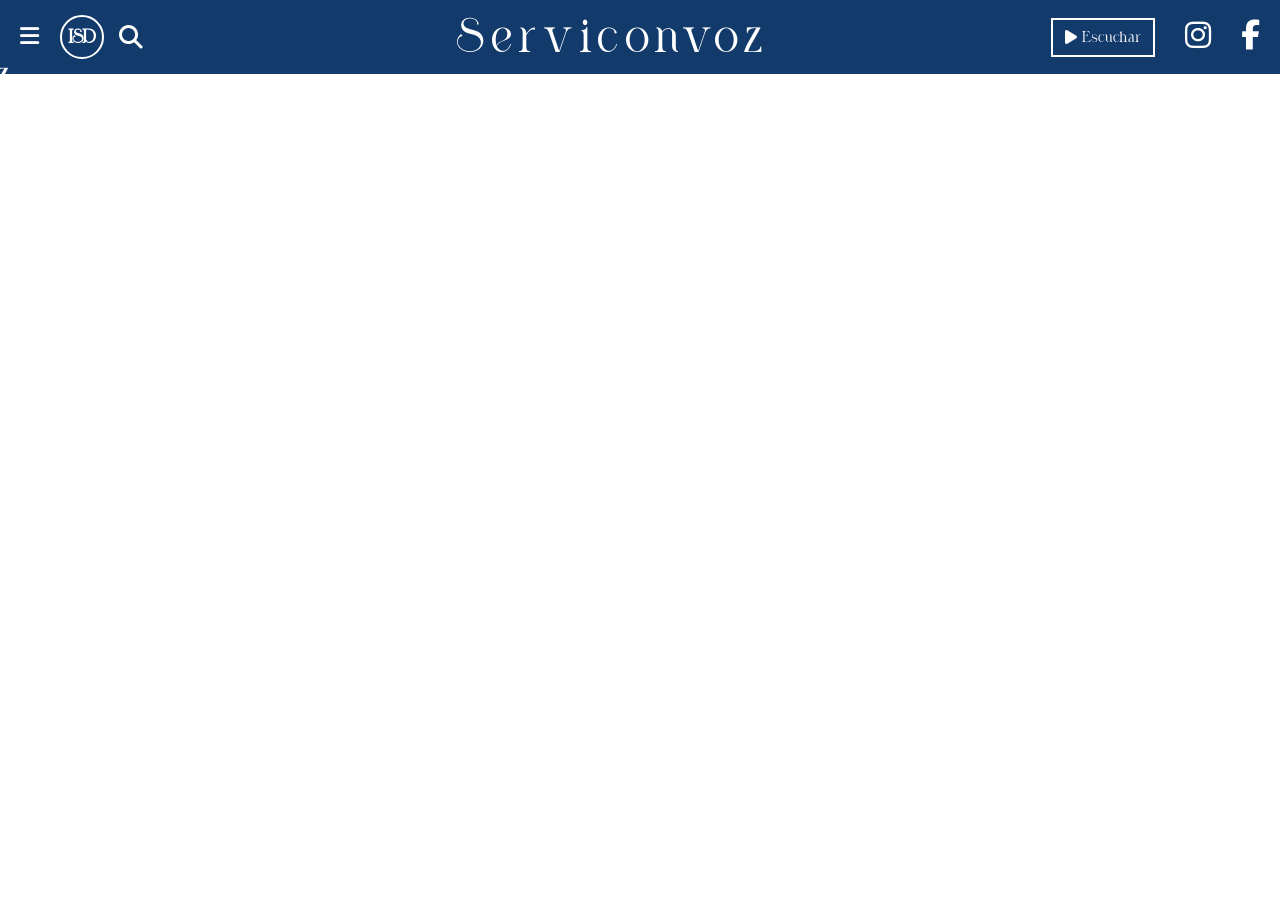
<file: index.html>
<!DOCTYPE html>
<html lang="es">
<head>
<meta charset="UTF-8">
<meta name="viewport" content="width=device-width, initial-scale=1.0">
<title>Serviconvoz</title>

<!-- Iconos -->
<link rel="stylesheet" href="https://cdnjs.cloudflare.com/ajax/libs/font-awesome/6.5.0/css/all.min.css">


<!-- Css -->
<style>
body {
  margin: 0;
  font-family: Nicholas;
}
@font-face{
  font-family: Nicholas;
  src: url('nicholas/Nicholas.ttf');
}
/* ENCABEZADO */
.header {
  background-color: #123a6b;
  color: white;
  display: flex;
  align-items: center;
  justify-content: space-between;
  padding: 10px 20px;
}

/*Menú Lateral*/

#btn-menu {
  display: none;
}

.container-menu {
  position: fixed;
  background-color: #123a6b;
  width: 15%;
  height: 100vh;
  top: 0; left: 0;
  transition: all 500ms ease;
  transform: translateX(-100%);
  z-index: 9999;
}
#btn-menu:checked ~ .container-menu{
  opacity: 1;
  visibility: visible;
  transform: translateX(0%);
}
#btn-menu:checked ~ .container-menu .cont-menu{
  transform: translateX(0%);
}
.cont-menu {
  width: 100%;
  max-width: 250px;
  background: #123a6b;
  height: max(0, 0);
  position: relative;
  color: white;
  transition: all 500ms ease;
}
.cont-menu nav{
  transform:translateY(50%);
  font-size: 25px;
}
.cont-menu nav a{
  display: block;
  text-decoration: none;
  color: white;
  padding: 20px;
  border-left: 5px solid transparent;
  transition: all 500ms ease;
}
.cont-menu nav a:hover{
  border-left: 5px solid white;
  background: #122B4A;
}
.cont-menu p{
  position: absolute;
  top: 10px;
  font-family: Nicholas;
  font-size: 43px;
  cursor: pointer;
}
.cont-menu label {
  position: absolute;
  left: 5px;
  top: 10px;
  font-size: 30px;
  cursor: pointer;
}
.linen1 img{
  width: 100%;
  height: auto;
  display: block;
  margin: 10px auto;
  filter: brightness(0) invert(1);
  transform: translateY(-220px);
}
.linen2 img {
  width: 100%;
  display: block;
  margin: 0 auto 10px auto;
  filter: brightness(0) invert(1);
  transform: translateY(-370px);
}
.linen3 img {
  width: 100%;
  display: block;
  margin: 0 auto 10px auto;
  filter: brightness(0) invert(1);
  transform: translateY(-515px);
}
.linen4 img {
  width: 100%;
  display: block;
  margin: 0 auto 10px auto;
  filter: brightness(0) invert(1);
  transform: translateY(-660px);
}
.linen1,
.linen2,
.linen3,
.linen4 {
  pointer-events: none;
}
/* LADO IZQUIERDO */

.btn-menu{
  position: absolute;
  left: 20px;
  font-size: 22px;
  cursor: pointer;
}
.left {
  display: flex;
  align-items: center;
  gap: 15px;
  margin-left: 40px;
}

.menu {
  font-size: 22px;
  cursor: pointer;
}

.logo {
  font-size: 20px;
  color: white;
  width: 40px;
  height: 40px;
  border: 2px solid white;
  border-radius: 50%;
  display: flex;
  align-items: center;
  justify-content: center;
  font-weight: bold;
  text-decoration: none;
}

/* BARRA DE BÚSQUEDA EN EL HEADER - NUEVO ESTILO */
.search-wrapper {
  position: relative;
  display: flex;
  align-items: center;
}

.search {
  font-size: 24px;
  cursor: pointer;
  color: white;
  transition: 0.2s;
}

.search:hover {
  opacity: 0.7;
}

.search-input-header {
  background: white;
  border: none;
  border-radius: 30px;
  padding: 8px 15px;
  font-size: 14px;
  width: 0;
  opacity: 0;
  transition: all 0.3s ease;
  outline: none;
  font-family: Nicholas;
}

.search-input-header.active {
  width: 200px;
  opacity: 1;
  margin-left: 10px;
  padding: 8px 15px;
}

/* CENTRO */
.title {
  text-decoration: none;
  color: white;
  letter-spacing: 7px;
  font-size: 50px;
  font-family: Nicholas;
}

/* LADO DERECHO */
.right {
  display: flex;
  align-items: center;
  gap: 30px;
}

.btn {
  border: 2px solid white;
  padding: 9px 12px;
  color: white;
  text-decoration: none;
  display: flex;
  align-items: center;
  gap: 5px;
}

.btn:hover {
  background-color: white;
  color: #123a6b;
}

.icon-link {
  color: white;
  font-size: 30px;
  text-decoration: none;
}

.icon-link:hover {
  opacity: 0.7;
}
/*Estilos de búsqueda*/

.search-wrapper {
  position: relative;
}

#resultados-flotantes {
  position: absolute;
  top: 100%;
  left: 0;
  right: 0;
  background: white;
  border-radius: 16px;
  box-shadow: 0 10px 30px rgba(0,0,0,0.2);
  max-height: 400px;
  overflow-y: auto;
  z-index: 10000;
  display: none;
  margin-top: 10px;
  border: 3px solid #ddd;
}

#resultados-flotantes a {
  text-decoration: none;
  color: inherit;
}

#resultados-flotantes div:hover {
  background-color: #f5f5f5;
}
</style>
</head>

<body>

<header class="header">

  <!-- IZQUIERDA -->

    <div class="btn-menu">
    <label for="btn-menu" class="fas fa-bars menu"></label>
  </div>

  <div class="left">

   <a href="index.html" class="logo">ISD</a>

    <!-- BARRA DE BÚSQUEDA EN EL HEADER -->
    <div class="search-wrapper">
      <i class="fas fa-search search" id="searchIcon"></i>
      <input type="text" id="searchInput" class="search-input-header" placeholder="Buscar...">
    </div>

  </div>
  <!-- CENTRO -->
<a href="index.html" class="title">Serviconvoz</a>

  <!-- DERECHA -->
  <div class="right">
    <a href="play.html" class="btn">
      <i class="fas fa-play"></i> Escuchar
    </a>

    <a href="https://www.instagram.com/serviliano.diaz/" target="_blank" class="icon-link">
      <i class="fab fa-instagram"></i>
    </a>

    <a href="https://www.facebook.com/profile.php?id=100007401407651" target="_blank" class="icon-link">
      <i class="fab fa-facebook-f"></i>
    </a>

  </div>

</header>
<input type="checkbox" id="btn-menu">
<div class="container-menu">
  <div class="cont-menu">
    <nav>
      <a href="programas.html">Programas</a>
      <a href="artículos.html">Articulos</a>
      <a href="noticias.html">Noticias Locales</a>
    </nav>
    <p>Serviconvoz</p>
    <label for="btn-menu" class="fas fa-bars menu"></label>
    <div class="linen1">
      <img src="Lines/line1.png">
    </div>
    <div class="linen2">
      <img src="Lines/line2.png">
    </div>
    <div class="linen3">
      <img src="Lines/line2.png">
    </div>
    <div class="linen4">
      <img src="Lines/line2.png">
    </div>
  </div>
</div>

<script>
  const searchIcon = document.getElementById('searchIcon');
  const searchInput = document.getElementById('searchInput');
  
  let todosLosArticulos = [];
  let resultadosDiv = null;
  
  // Crear la ventana flotante de resultados
  function crearVentanaResultados() {
    if (document.getElementById('resultados-flotantes')) return;
    
    const div = document.createElement('div');
    div.id = 'resultados-flotantes';
    div.style.cssText = `
      position: absolute;
      top: 100%;
      left: 0;
      right: 0;
      background: white;
      border-radius: 10px;
      box-shadow: 0 10px 30px rgba(0,0,0,0.2);
      max-height: 400px;
      overflow-y: auto;
      z-index: 10000;
      display: none;
      margin-top: 10px;
      border: 1px solid #ddd;
    `;
    
    const wrapper = document.querySelector('.search-wrapper');
    if (wrapper) {
      wrapper.style.position = 'relative';
      wrapper.appendChild(div);
    } else {
      document.body.appendChild(div);
    }
    
    return div;
  }
  
  // Cargar artículos desde JSON
  async function cargarArticulos() {
    try {
      const respuesta = await fetch('contenido.json');
      const datos = await respuesta.json();
      todosLosArticulos = datos.articulos || [];
      console.log('📦 Artículos cargados:', todosLosArticulos.length);
    } catch (error) {
      console.error('Error:', error);
      todosLosArticulos = [
        { id: 1, titulo: "Discriminación a las Mujeres Trans en Argentina durante este Siglo", imagen: "Nuestros-articulos/mujertrans.jpg", pdf: "Nuestros-articulos/archivo.docx" },
        { id: 2, titulo: "Próximamente - Nuevo Artículo", imagen: "", pdf: "#" },
        { id: 3, titulo: "Próximamente - Nueva Columna", imagen: "", pdf: "#" }
      ];
    }
  }
  
  // Mostrar resultados en la ventana flotante
  function mostrarResultados(busqueda) {
    resultadosDiv = resultadosDiv || crearVentanaResultados();
    
    const termino = busqueda.toLowerCase().trim();
    
    if (termino === '') {
      resultadosDiv.style.display = 'none';
      return;
    }
    
    const filtrados = todosLosArticulos.filter(item => {
      return item.titulo.toLowerCase().includes(termino);
    });
    
    if (filtrados.length === 0) {
      resultadosDiv.innerHTML = `
        <div style="padding: 20px; text-align: center; color: #999;">
          Aun no hemos escrito este articulo ＞﹏＜ "${busqueda}"
        </div>
      `;
      resultadosDiv.style.display = 'block';
      return;
    }
    
    let html = '';
    filtrados.forEach(item => {
      const tieneImagen = item.imagen && item.imagen !== '';
      const estaDisponible = item.pdf && item.pdf !== '#';
      
      html += `
        <div style="display: flex; align-items: center; padding: 12px 15px; border-bottom: 1px solid #eee; transition: background 0.2s; cursor: pointer; hover:background: #f5f5f5;">
          ${estaDisponible ? `<a href="${item.pdf}" download style="text-decoration: none; display: flex; align-items: center; width: 100%; color: inherit;">` : '<div style="display: flex; align-items: center; width: 100%;">'}
            ${tieneImagen ? 
              `<img src="${item.imagen}" alt="${item.titulo}" style="width: 70px; height: 70px; object-fit: cover; border-radius: 8px; margin-right: 15px;">` : 
              `<div style="width: 70px; height: 70px; background-color: #123a6b; border-radius: 8px; display: flex; align-items: center; justify-content: center; margin-right: 15px;">
                 <i class="fas fa-file-alt" style="color: white; font-size: 20px;"></i>
               </div>`
            }
            <div style="flex: 1;">
              <h4 style="margin: 0 0 5px 0; font-size: 16px; color: #123a6b;">${item.titulo}</h4>
              <span style="font-size: 15px; color: #666;">${estaDisponible ? 'Por: Lucia Tulian Amuchastegui' : 'Proximamente'}</span>
            </div>
            ${estaDisponible ? '<i class="fas fa-download" style="color: #123a6b;"></i>' : ''}
          ${estaDisponible ? `</a>` : `</div>`}
        </div>
      `;
    });
    
    resultadosDiv.innerHTML = html;
    resultadosDiv.style.display = 'block';
    
    // Agregar hover a los elementos
    resultadosDiv.querySelectorAll('div').forEach(el => {
      el.addEventListener('mouseenter', () => el.style.backgroundColor = '#f5f5f5');
      el.addEventListener('mouseleave', () => el.style.backgroundColor = '');
    });
  }
  
  // Ocultar resultados
  function ocultarResultados() {
    if (resultadosDiv) {
      resultadosDiv.style.display = 'none';
    }
  }
  
  // Eventos de la barra de búsqueda
  if (searchIcon && searchInput) {
    searchIcon.addEventListener('click', function(e) {
      e.stopPropagation();
      searchInput.classList.toggle('active');
      if (searchInput.classList.contains('active')) {
        searchInput.focus();
      } else {
        searchInput.value = '';
        ocultarResultados();
      }
    });
    
    // Búsqueda en vivo mientras escribe
    searchInput.addEventListener('input', function(e) {
      mostrarResultados(e.target.value);
    });
    
    searchInput.addEventListener('keypress', function(e) {
      if (e.key === 'Enter') {
        mostrarResultados(searchInput.value);
      }
    });
    
    // Cerrar al hacer clic fuera
    document.addEventListener('click', function(e) {
      if (resultadosDiv && !searchInput.contains(e.target) && searchIcon !== e.target && !resultadosDiv.contains(e.target)) {
        searchInput.classList.remove('active');
        searchInput.value = '';
        ocultarResultados();
      }
    });
  }
  
  // Cargar artículos al iniciar
  cargarArticulos();
</script>



</body>
</html>
</file>
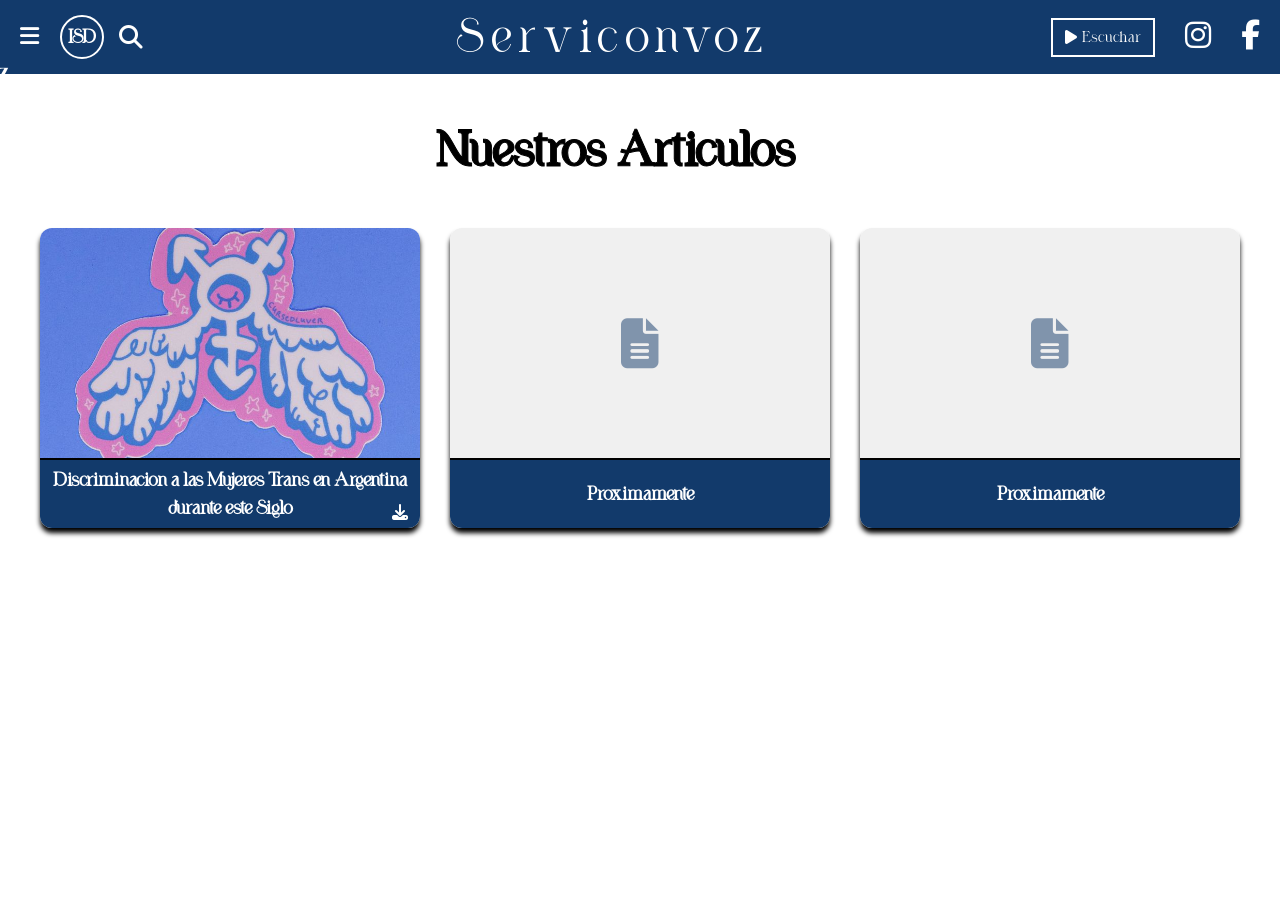
<file: artículos.html>
<!DOCTYPE html>
<html lang="es">
<head>
<meta charset="UTF-8">
<meta name="viewport" content="width=device-width, initial-scale=1.0">
<title>Serviconvoz</title>

<!-- Iconos -->
<link rel="stylesheet" href="https://cdnjs.cloudflare.com/ajax/libs/font-awesome/6.5.0/css/all.min.css">


<!-- Css -->
<style>
body {
  margin: 0;
  font-family: Nicholas;
}
@font-face{
  font-family: Nicholas;
  src: url('nicholas/Nicholas.ttf');
}
/* ENCABEZADO */
.header {
  background-color: #123a6b;
  color: white;
  display: flex;
  align-items: center;
  justify-content: space-between;
  padding: 10px 20px;
}
.np{
  font-size: 50px;
  text-align: center;
  transform: translateX(-25px);
      color: black;
    -webkit-text-stroke: 1px black
}
/*Menú Lateral*/

#btn-menu {
  display: none;
}

.container-menu {
  position: fixed;
  background-color: #123a6b;
  width: 15%;
  height: 100vh;
  top: 0; left: 0;
  transition: all 500ms ease;
  transform: translateX(-100%);
  z-index: 9999;
}
#btn-menu:checked ~ .container-menu{
  opacity: 1;
  visibility: visible;
  transform: translateX(0%);
}
#btn-menu:checked ~ .container-menu .cont-menu{
  transform: translateX(0%);
}
.cont-menu {
  width: 100%;
  max-width: 250px;
  background: #123a6b;
  height: max(0, 0);
  position: relative;
  color: white;
  transition: all 500ms ease;
}
.cont-menu nav{
  transform:translateY(50%);
  font-size: 25px;
}
.cont-menu nav a{
  display: block;
  text-decoration: none;
  color: white;
  padding: 20px;
  border-left: 5px solid transparent;
  transition: all 500ms ease;
}
.cont-menu nav a:hover{
  border-left: 5px solid white;
  background: #122B4A;
}
.cont-menu p{
  position: absolute;
  top: 10px;
  font-family: Nicholas;
  font-size: 43px;
  cursor: pointer;
}
.cont-menu label {
  position: absolute;
  left: 5px;
  top: 10px;
  font-size: 30px;
  cursor: pointer;
}
.linen1 img{
  width: 100%;
  height: auto;
  display: block;
  margin: 10px auto;
  filter: brightness(0) invert(1);
  transform: translateY(-220px);
}
.linen2 img {
  width: 100%;
  display: block;
  margin: 0 auto 10px auto;
  filter: brightness(0) invert(1);
  transform: translateY(-370px);
}
.linen3 img {
  width: 100%;
  display: block;
  margin: 0 auto 10px auto;
  filter: brightness(0) invert(1);
  transform: translateY(-515px);
}
.linen4 img {
  width: 100%;
  display: block;
  margin: 0 auto 10px auto;
  filter: brightness(0) invert(1);
  transform: translateY(-660px);
}
.linen1,
.linen2,
.linen3,
.linen4 {
  pointer-events: none;
}
/* LADO IZQUIERDO */

.btn-menu{
  position: absolute;
  left: 20px;
  font-size: 22px;
  cursor: pointer;
}
.left {
  display: flex;
  align-items: center;
  gap: 15px;
  margin-left: 40px;
}

.menu {
  font-size: 22px;
  cursor: pointer;
}

.logo {
  font-size: 20px;
  color: white;
  width: 40px;
  height: 40px;
  border: 2px solid white;
  border-radius: 50%;
  display: flex;
  align-items: center;
  justify-content: center;
  font-weight: bold;
  text-decoration: none;
}

/* BARRA DE BÚSQUEDA EN EL HEADER */
.search-wrapper {
  position: relative;
  display: flex;
  align-items: center;
}

.search {
  font-size: 24px;
  cursor: pointer;
  color: white;
  transition: 0.2s;
}

.search:hover {
  opacity: 0.7;
}

.search-input-header {
  background: white;
  border: none;
  border-radius: 30px;
  padding: 8px 15px;
  font-size: 14px;
  width: 0;
  opacity: 0;
  transition: all 0.3s ease;
  outline: none;
  font-family: Nicholas;
}

.search-input-header.active {
  width: 200px;
  opacity: 1;
  margin-left: 10px;
  padding: 8px 15px;
}

/* CENTRO */
.title {
  text-decoration: none;
  color: white;
  letter-spacing: 7px;
  font-size: 50px;
  font-family: Nicholas;
}

/* LADO DERECHO */
.right {
  display: flex;
  align-items: center;
  gap: 30px;
}

.btn {
  border: 2px solid white;
  padding: 9px 12px;
  color: white;
  text-decoration: none;
  display: flex;
  align-items: center;
  gap: 5px;
}

.btn:hover {
  background-color: white;
  color: #123a6b;
}

.icon-link {
  color: white;
  font-size: 30px;
  text-decoration: none;
}

.icon-link:hover {
  opacity: 0.7;
}
/* Contenedor */
.contenedor-cuadros {
  display: flex;
  justify-content: center;
  gap: 30px;
  flex-wrap: wrap;
  margin-top: 30px;
  padding: 0 20px;
  position: relative;
  z-index: 1;
}

.container1, .container2, .container3 {
  position: relative;
  width: 435px;
  height: 300px;
  background-color: white;
  border-radius: 12px;
  box-shadow: 0 5px 5px rgba(0, 0, 0, 20);
  flex-shrink: 0;
  overflow: hidden;
  transition: transform 0.3s ease, box-shadow 0.3s ease;
}

.container1:hover, .container2:hover, .container3:hover {
  transform: translateY(-10px);
  box-shadow: 0 10px 20px rgba(0,0,0,0.15);
}

/* Imagen */
.mujertrans {
  width: 100%;
  height: calc(100% - 70px);
  object-fit: cover;
  display: block;
}

/* Marquito (título) */
.marquito {
  position: absolute;
  bottom: 0;
  left: 0;
  right: 0;
  width: 100%;
  height: 70px;
  background-color: #123a6b;
  border-top: 2px solid black;
  display: flex;
  align-items: center;
  justify-content: center;
  padding: 10px;
  box-sizing: border-box;
  text-align: center;
}

.marquito {
  margin: 0;
  font-size: 10px;
  font-weight: bold;
  color: white;
  line-height: 1.4;
}

/* Icono de descarga */
.download-icon {
  position: absolute;
  bottom: 8px;
  right: 12px;
  color: white;
  font-size: 16px;
  text-decoration: none;
  transition: 0.2s;
}

.download-icon:hover {
  opacity: 0.7;
}

/* Responsive */
@media (max-width: 1400px) {
  .container1, .container2, .container3 {
    width: 380px;
    height: 280px;
  }
}

@media (max-width: 1200px) {
  .container1, .container2, .container3 {
    width: 320px;
    height: 260px;
  }
  .marquito h1, .marquito h3 { font-size: 12px; }
}

@media (max-width: 768px) {
  .contenedor-cuadros {
    gap: 20px;
  }
  .container1, .container2, .container3 {
    width: 100%;
    max-width: 350px;
    height: 280px;
  }
}
</style>
</head>

<body>

<header class="header">

  <!-- IZQUIERDA -->

    <div class="btn-menu">
    <label for="btn-menu" class="fas fa-bars menu"></label>
  </div>

  <div class="left">

   <a href="index.html" class="logo">ISD</a>

    <!-- BARRA DE BÚSQUEDA EN EL HEADER -->
    <div class="search-wrapper">
      <i class="fas fa-search search" id="searchIcon"></i>
      <input type="text" id="searchInput" class="search-input-header" placeholder="Buscar...">
    </div>

  </div>
  <!-- CENTRO -->
<a href="index.html" class="title">Serviconvoz</a>

  <!-- DERECHA -->
  <div class="right">
    <a href="play.html" class="btn">
      <i class="fas fa-play"></i> Escuchar
    </a>

    <a href="https://www.instagram.com/serviliano.diaz/" target="_blank" class="icon-link">
      <i class="fab fa-instagram"></i>
    </a>

    <a href="https://www.facebook.com/profile.php?id=100007401407651" target="_blank" class="icon-link">
      <i class="fab fa-facebook-f"></i>
    </a>

  </div>

</header>
<input type="checkbox" id="btn-menu">
<div class="container-menu">
  <div class="cont-menu">
    <nav>
      <a href="programas.html">Programas</a>
      <a href="artículos.html">Articulos</a>
      <a href="noticias.html">Noticias Locales</a>
    </nav>
    <p>Serviconvoz</p>
    <label for="btn-menu" class="fas fa-bars menu"></label>
    <div class="linen1">
      <img src="Lines/line1.png">
    </div>
    <div class="linen2">
      <img src="Lines/line2.png">
    </div>
    <div class="linen3">
      <img src="Lines/line2.png">
    </div>
    <div class="linen4">
      <img src="Lines/line2.png">
    </div>
  </div>
</div>

<h3 class="np">
  Nuestros Articulos
</h3>

<div class="contenedor-cuadros" id="contenedor-dinamico">

<script>
  const searchIcon = document.getElementById('searchIcon');
  const searchInput = document.getElementById('searchInput');
  const contenedor = document.getElementById('contenedor-dinamico');
  
  let contenidoOriginal = [];
  
  async function cargarJSON() {
    if (!contenedor) return;
    
    contenedor.innerHTML = '<div style="text-align: center; padding: 40px;">📂 Cargando artículos...</div>';
    
    try {
      const respuesta = await fetch('contenido.json');
      
      if (!respuesta.ok) {
        throw new Error(`No se pudo cargar el archivo. Status: ${respuesta.status}`);
      }
      
      const datos = await respuesta.json();
      contenidoOriginal = datos.articulos;
      
      renderizar(contenidoOriginal);
      
    } catch (error) {
      console.error('Error:', error);
      contenedor.innerHTML = `<div style="text-align: center; padding: 40px; color: red;">
        ❌ Error: ${error.message}<br><br>
        Verificá que el archivo <strong>contenido.json</strong> existe en la misma carpeta.
      </div>`;
    }
  }
  
  function renderizar(items) {
    if (!contenedor) return;
    
    // FORZAR FLEX
    contenedor.style.display = 'flex';
    contenedor.style.justifyContent = 'center';
    contenedor.style.gap = '30px';
    contenedor.style.flexWrap = 'wrap';
    contenedor.style.marginTop = '30px';
    contenedor.style.padding = '0 20px';
    
    if (!items || items.length === 0) {
      contenedor.innerHTML = '<div style="text-align: center; width: 100%; color: #123a6b; padding: 40px; font-size: 18px;">Aun no hemos escrito este articulo＞﹏＜</div>';
      return;
    }
    
    let html = '';
    
    items.forEach(item => {
      const tieneImagen = item.imagen && item.imagen !== '';
      const estaDisponible = item.pdf && item.pdf !== '#';
      
      html += `
        <div class="container${item.id}" style="position: relative; width: 380px; height: 300px; background-color: white; border-radius: 12px; box-shadow: 0 5px 5px rgba(0,0,0,2); flex-shrink: 0; overflow: hidden; transition: transform 0.3s ease, box-shadow 0.3s ease;">
          ${estaDisponible ? `<a href="${item.pdf}" download style="text-decoration: none; display: block; height: 100%;">` : '<div style="cursor: default; height: 100%;">'}
            ${tieneImagen ? 
              `<img class="mujertrans" src="${item.imagen}" alt="${item.titulo}" style="width: 100%; height: calc(100% - 70px); object-fit: cover; display: block;">` : 
              `<div style="height: calc(100% - 70px); background-color: #f0f0f0; display: flex; align-items: center; justify-content: center;">
                 <i class="fas fa-file-alt" style="font-size: 50px; color: #123a6b; opacity: 0.5;"></i>
               </div>`
            }
            <div class="marquito" style="position: absolute; bottom: 0; left: 0; right: 0; width: 100%; height: 70px; background-color: #123a6b; border-top: 2px solid black; display: flex; align-items: center; justify-content: center; padding: 10px; box-sizing: border-box; text-align: center;">
              <h1 style="margin: 0; font-size: 20px; font-weight: bold; color: white; line-height: 1.4;">${item.titulo}</h1>
              ${estaDisponible ? '<i class="fas fa-download" style="position: absolute; bottom: 8px; right: 12px; color: white; font-size: 16px;"></i>' : ''}
            </div>
          ${estaDisponible ? `</a>` : `</div>`}
        </div>
      `;
    });
    
    contenedor.innerHTML = html;
  }
  
  function filtrar(busqueda) {
    const termino = busqueda.toLowerCase().trim();
    
    if (termino === '') {
      renderizar(contenidoOriginal);
      return;
    }
    
    const filtrados = contenidoOriginal.filter(item => {
      return item.titulo.toLowerCase().includes(termino);
    });
    
    renderizar(filtrados);
  }
  
  if (searchIcon && searchInput) {
    searchIcon.addEventListener('click', function(e) {
      e.stopPropagation();
      searchInput.classList.toggle('active');
      if (searchInput.classList.contains('active')) {
        searchInput.focus();
      } else {
        searchInput.value = '';
        filtrar('');
      }
    });
    
    searchInput.addEventListener('input', function(e) {
      filtrar(e.target.value);
    });
    
    document.addEventListener('click', function(e) {
      if (!searchInput.contains(e.target) && e.target !== searchIcon) {
        searchInput.classList.remove('active');
        searchInput.value = '';
        filtrar('');
      }
    });
  }
  
  cargarJSON();
</script>

</body>
</html>

</body>
</html>
</file>
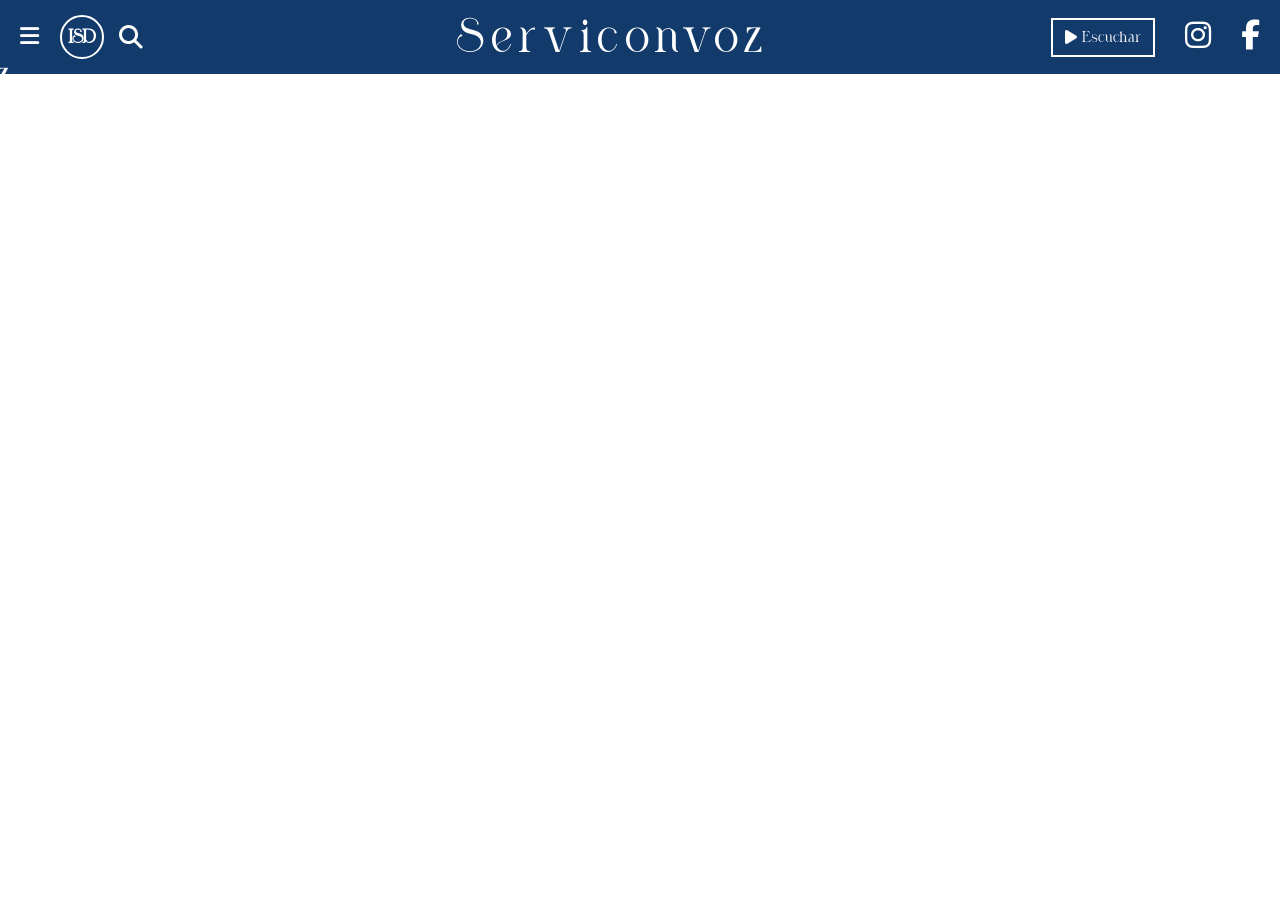
<file: noticias.html>
<!DOCTYPE html>
<html lang="es">
<head>
<meta charset="UTF-8">
<meta name="viewport" content="width=device-width, initial-scale=1.0">
<title>Serviconvoz</title>

<!-- Iconos -->
<link rel="stylesheet" href="https://cdnjs.cloudflare.com/ajax/libs/font-awesome/6.5.0/css/all.min.css">


<!-- Css -->
<style>
body {
  margin: 0;
  font-family: Nicholas;
}
@font-face{
  font-family: Nicholas;
  src: url('nicholas/Nicholas.ttf');
}
/* ENCABEZADO */
.header {
  background-color: #123a6b;
  color: white;
  display: flex;
  align-items: center;
  justify-content: space-between;
  padding: 10px 20px;
}

/*Menú Lateral*/

#btn-menu {
  display: none;
}

.container-menu {
  position: fixed;
  background-color: #123a6b;
  width: 15%;
  height: 100vh;
  top: 0; left: 0;
  transition: all 500ms ease;
  transform: translateX(-100%);
  z-index: 9999;
}
#btn-menu:checked ~ .container-menu{
  opacity: 1;
  visibility: visible;
  transform: translateX(0%);
}
#btn-menu:checked ~ .container-menu .cont-menu{
  transform: translateX(0%);
}
.cont-menu {
  width: 100%;
  max-width: 250px;
  background: #123a6b;
  height: max(0, 0);
  position: relative;
  color: white;
  transition: all 500ms ease;
}
.cont-menu nav{
  transform:translateY(50%);
  font-size: 25px;
}
.cont-menu nav a{
  display: block;
  text-decoration: none;
  color: white;
  padding: 20px;
  border-left: 5px solid transparent;
  transition: all 500ms ease;
}
.cont-menu nav a:hover{
  border-left: 5px solid white;
  background: #122B4A;
}
.cont-menu p{
  position: absolute;
  top: 10px;
  font-family: Nicholas;
  font-size: 43px;
  cursor: pointer;
}
.cont-menu label {
  position: absolute;
  left: 5px;
  top: 10px;
  font-size: 30px;
  cursor: pointer;
}
.linen1 img{
  width: 100%;
  height: auto;
  display: block;
  margin: 10px auto;
  filter: brightness(0) invert(1);
  transform: translateY(-220px);
}
.linen2 img {
  width: 100%;
  display: block;
  margin: 0 auto 10px auto;
  filter: brightness(0) invert(1);
  transform: translateY(-370px);
}
.linen3 img {
  width: 100%;
  display: block;
  margin: 0 auto 10px auto;
  filter: brightness(0) invert(1);
  transform: translateY(-515px);
}
.linen4 img {
  width: 100%;
  display: block;
  margin: 0 auto 10px auto;
  filter: brightness(0) invert(1);
  transform: translateY(-660px);
}
.linen1,
.linen2,
.linen3,
.linen4 {
  pointer-events: none;
}
/* LADO IZQUIERDO */

.btn-menu{
  position: absolute;
  left: 20px;
  font-size: 22px;
  cursor: pointer;
}
.left {
  display: flex;
  align-items: center;
  gap: 15px;
  margin-left: 40px;
}

.menu {
  font-size: 22px;
  cursor: pointer;
}

.logo {
  font-size: 20px;
  color: white;
  width: 40px;
  height: 40px;
  border: 2px solid white;
  border-radius: 50%;
  display: flex;
  align-items: center;
  justify-content: center;
  font-weight: bold;
  text-decoration: none;
}

/* BARRA DE BÚSQUEDA EN EL HEADER - NUEVO ESTILO */
.search-wrapper {
  position: relative;
  display: flex;
  align-items: center;
}

.search {
  font-size: 24px;
  cursor: pointer;
  color: white;
  transition: 0.2s;
}

.search:hover {
  opacity: 0.7;
}

.search-input-header {
  background: white;
  border: none;
  border-radius: 30px;
  padding: 8px 15px;
  font-size: 14px;
  width: 0;
  opacity: 0;
  transition: all 0.3s ease;
  outline: none;
  font-family: Nicholas;
}

.search-input-header.active {
  width: 200px;
  opacity: 1;
  margin-left: 10px;
  padding: 8px 15px;
}

/* CENTRO */
.title {
  text-decoration: none;
  color: white;
  letter-spacing: 7px;
  font-size: 50px;
  font-family: Nicholas;
}

/* LADO DERECHO */
.right {
  display: flex;
  align-items: center;
  gap: 30px;
}

.btn {
  border: 2px solid white;
  padding: 9px 12px;
  color: white;
  text-decoration: none;
  display: flex;
  align-items: center;
  gap: 5px;
}

.btn:hover {
  background-color: white;
  color: #123a6b;
}

.icon-link {
  color: white;
  font-size: 30px;
  text-decoration: none;
}

.icon-link:hover {
  opacity: 0.7;
}
/*Estilos de búsqueda*/

.search-wrapper {
  position: relative;
}

#resultados-flotantes {
  position: absolute;
  top: 100%;
  left: 0;
  right: 0;
  background: white;
  border-radius: 16px;
  box-shadow: 0 10px 30px rgba(0,0,0,0.2);
  max-height: 400px;
  overflow-y: auto;
  z-index: 10000;
  display: none;
  margin-top: 10px;
  border: 3px solid #ddd;
}

#resultados-flotantes a {
  text-decoration: none;
  color: inherit;
}

#resultados-flotantes div:hover {
  background-color: #f5f5f5;
}
</style>
</head>

<body>

<header class="header">

  <!-- IZQUIERDA -->

    <div class="btn-menu">
    <label for="btn-menu" class="fas fa-bars menu"></label>
  </div>

  <div class="left">

   <a href="index.html" class="logo">ISD</a>

    <!-- BARRA DE BÚSQUEDA EN EL HEADER -->
    <div class="search-wrapper">
      <i class="fas fa-search search" id="searchIcon"></i>
      <input type="text" id="searchInput" class="search-input-header" placeholder="Buscar...">
    </div>

  </div>
  <!-- CENTRO -->
<a href="index.html" class="title">Serviconvoz</a>

  <!-- DERECHA -->
  <div class="right">
    <a href="play.html" class="btn">
      <i class="fas fa-play"></i> Escuchar
    </a>

    <a href="https://www.instagram.com/serviliano.diaz/" target="_blank" class="icon-link">
      <i class="fab fa-instagram"></i>
    </a>

    <a href="https://www.facebook.com/profile.php?id=100007401407651" target="_blank" class="icon-link">
      <i class="fab fa-facebook-f"></i>
    </a>

  </div>

</header>
<input type="checkbox" id="btn-menu">
<div class="container-menu">
  <div class="cont-menu">
    <nav>
      <a href="programas.html">Programas</a>
      <a href="artículos.html">Articulos</a>
      <a href="noticias.html">Noticias Locales</a>
    </nav>
    <p>Serviconvoz</p>
    <label for="btn-menu" class="fas fa-bars menu"></label>
    <div class="linen1">
      <img src="Lines/line1.png">
    </div>
    <div class="linen2">
      <img src="Lines/line2.png">
    </div>
    <div class="linen3">
      <img src="Lines/line2.png">
    </div>
    <div class="linen4">
      <img src="Lines/line2.png">
    </div>
  </div>
</div>

<script>
  const searchIcon = document.getElementById('searchIcon');
  const searchInput = document.getElementById('searchInput');
  
  let todosLosArticulos = [];
  let resultadosDiv = null;
  
  // Crear la ventana flotante de resultados
  function crearVentanaResultados() {
    if (document.getElementById('resultados-flotantes')) return;
    
    const div = document.createElement('div');
    div.id = 'resultados-flotantes';
    div.style.cssText = `
      position: absolute;
      top: 100%;
      left: 0;
      right: 0;
      background: white;
      border-radius: 10px;
      box-shadow: 0 10px 30px rgba(0,0,0,0.2);
      max-height: 400px;
      overflow-y: auto;
      z-index: 10000;
      display: none;
      margin-top: 10px;
      border: 1px solid #ddd;
    `;
    
    const wrapper = document.querySelector('.search-wrapper');
    if (wrapper) {
      wrapper.style.position = 'relative';
      wrapper.appendChild(div);
    } else {
      document.body.appendChild(div);
    }
    
    return div;
  }
  
  // Cargar artículos desde JSON
  async function cargarArticulos() {
    try {
      const respuesta = await fetch('contenido.json');
      const datos = await respuesta.json();
      todosLosArticulos = datos.articulos || [];
      console.log('📦 Artículos cargados:', todosLosArticulos.length);
    } catch (error) {
      console.error('Error:', error);
      todosLosArticulos = [
        { id: 1, titulo: "Discriminación a las Mujeres Trans en Argentina durante este Siglo", imagen: "Nuestros-articulos/mujertrans.jpg", pdf: "Nuestros-articulos/archivo.docx" },
        { id: 2, titulo: "Próximamente - Nuevo Artículo", imagen: "", pdf: "#" },
        { id: 3, titulo: "Próximamente - Nueva Columna", imagen: "", pdf: "#" }
      ];
    }
  }
  
  // Mostrar resultados en la ventana flotante
  function mostrarResultados(busqueda) {
    resultadosDiv = resultadosDiv || crearVentanaResultados();
    
    const termino = busqueda.toLowerCase().trim();
    
    if (termino === '') {
      resultadosDiv.style.display = 'none';
      return;
    }
    
    const filtrados = todosLosArticulos.filter(item => {
      return item.titulo.toLowerCase().includes(termino);
    });
    
    if (filtrados.length === 0) {
      resultadosDiv.innerHTML = `
        <div style="padding: 20px; text-align: center; color: #999;">
          Aun no hemos escrito este articulo ＞﹏＜ "${busqueda}"
        </div>
      `;
      resultadosDiv.style.display = 'block';
      return;
    }
    
    let html = '';
    filtrados.forEach(item => {
      const tieneImagen = item.imagen && item.imagen !== '';
      const estaDisponible = item.pdf && item.pdf !== '#';
      
      html += `
        <div style="display: flex; align-items: center; padding: 12px 15px; border-bottom: 1px solid #eee; transition: background 0.2s; cursor: pointer; hover:background: #f5f5f5;">
          ${estaDisponible ? `<a href="${item.pdf}" download style="text-decoration: none; display: flex; align-items: center; width: 100%; color: inherit;">` : '<div style="display: flex; align-items: center; width: 100%;">'}
            ${tieneImagen ? 
              `<img src="${item.imagen}" alt="${item.titulo}" style="width: 70px; height: 70px; object-fit: cover; border-radius: 8px; margin-right: 15px;">` : 
              `<div style="width: 70px; height: 70px; background-color: #123a6b; border-radius: 8px; display: flex; align-items: center; justify-content: center; margin-right: 15px;">
                 <i class="fas fa-file-alt" style="color: white; font-size: 20px;"></i>
               </div>`
            }
            <div style="flex: 1;">
              <h4 style="margin: 0 0 5px 0; font-size: 16px; color: #123a6b;">${item.titulo}</h4>
              <span style="font-size: 15px; color: #666;">${estaDisponible ? 'Por: Lucia Tulian Amuchastegui' : 'Proximamente'}</span>
            </div>
            ${estaDisponible ? '<i class="fas fa-download" style="color: #123a6b;"></i>' : ''}
          ${estaDisponible ? `</a>` : `</div>`}
        </div>
      `;
    });
    
    resultadosDiv.innerHTML = html;
    resultadosDiv.style.display = 'block';
    
    // Agregar hover a los elementos
    resultadosDiv.querySelectorAll('div').forEach(el => {
      el.addEventListener('mouseenter', () => el.style.backgroundColor = '#f5f5f5');
      el.addEventListener('mouseleave', () => el.style.backgroundColor = '');
    });
  }
  
  // Ocultar resultados
  function ocultarResultados() {
    if (resultadosDiv) {
      resultadosDiv.style.display = 'none';
    }
  }
  
  // Eventos de la barra de búsqueda
  if (searchIcon && searchInput) {
    searchIcon.addEventListener('click', function(e) {
      e.stopPropagation();
      searchInput.classList.toggle('active');
      if (searchInput.classList.contains('active')) {
        searchInput.focus();
      } else {
        searchInput.value = '';
        ocultarResultados();
      }
    });
    
    // Búsqueda en vivo mientras escribe
    searchInput.addEventListener('input', function(e) {
      mostrarResultados(e.target.value);
    });
    
    searchInput.addEventListener('keypress', function(e) {
      if (e.key === 'Enter') {
        mostrarResultados(searchInput.value);
      }
    });
    
    // Cerrar al hacer clic fuera
    document.addEventListener('click', function(e) {
      if (resultadosDiv && !searchInput.contains(e.target) && searchIcon !== e.target && !resultadosDiv.contains(e.target)) {
        searchInput.classList.remove('active');
        searchInput.value = '';
        ocultarResultados();
      }
    });
  }
  
  // Cargar artículos al iniciar
  cargarArticulos();
</script>



</body>
</html>
</file>
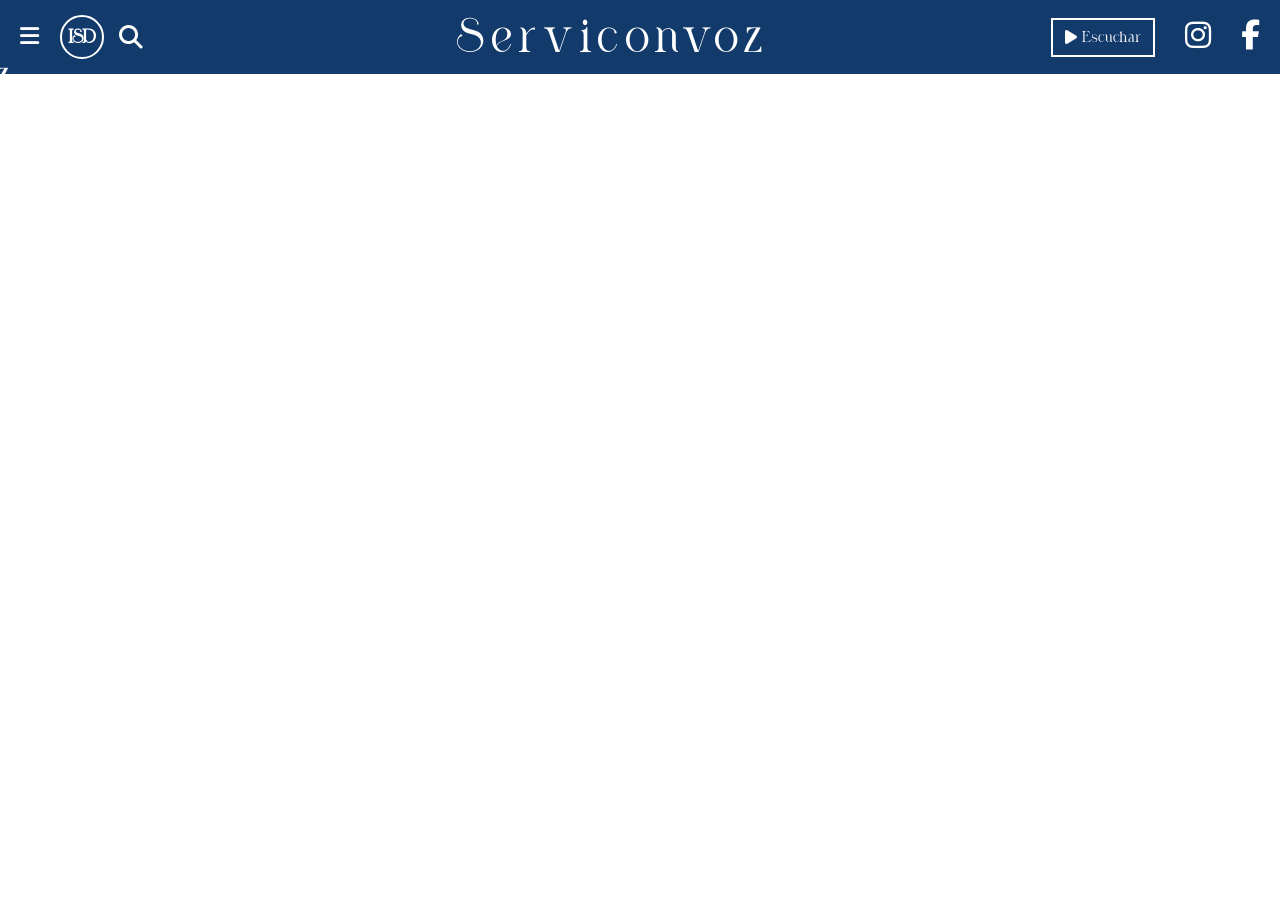
<file: play.html>
<!DOCTYPE html>
<html lang="es">
<head>
<meta charset="UTF-8">
<meta name="viewport" content="width=device-width, initial-scale=1.0">
<title>Serviconvoz</title>

<!-- Iconos -->
<link rel="stylesheet" href="https://cdnjs.cloudflare.com/ajax/libs/font-awesome/6.5.0/css/all.min.css">


<!-- Css -->
<style>
body {
  margin: 0;
  font-family: Nicholas;
}
@font-face{
  font-family: Nicholas;
  src: url('nicholas/Nicholas.ttf');
}
/* ENCABEZADO */
.header {
  background-color: #123a6b;
  color: white;
  display: flex;
  align-items: center;
  justify-content: space-between;
  padding: 10px 20px;
}

/*Menú Lateral*/

#btn-menu {
  display: none;
}

.container-menu {
  position: fixed;
  background-color: #123a6b;
  width: 15%;
  height: 100vh;
  top: 0; left: 0;
  transition: all 500ms ease;
  transform: translateX(-100%);
}
#btn-menu:checked ~ .container-menu{
  opacity: 1;
  visibility: visible;
  transform: translateX(0%);
}
#btn-menu:checked ~ .container-menu .cont-menu{
  transform: translateX(0%);
}
.cont-menu {
  width: 100%;
  max-width: 250px;
  background: #123a6b;
  height: max(0, 0);
  position: relative;
  color: white;
  transition: all 500ms ease;
}
.cont-menu nav{
  transform:translateY(50%);
  font-size: 25px;
}
.cont-menu nav a{
  display: block;
  text-decoration: none;
  color: white;
  padding: 20px;
  border-left: 5px solid transparent;
  transition: all 500ms ease;
}
.cont-menu nav a:hover{
  border-left: 5px solid white;
  background: #122B4A;
}
.cont-menu p{
  position: absolute;
  top: 10px;
  font-family: Nicholas;
  font-size: 43px;
  cursor: pointer;
}
.cont-menu label {
  position: absolute;
  left: 5px;
  top: 10px;
  font-size: 30px;
  cursor: pointer;
}
.linen1 img{
  width: 100%;
  height: auto;
  display: block;
  margin: 10px auto;
  filter: brightness(0) invert(1);
  transform: translateY(-220px);
}
.linen2 img {
  width: 100%;
  display: block;
  margin: 0 auto 10px auto;
  filter: brightness(0) invert(1);
  transform: translateY(-370px);
}
.linen3 img {
  width: 100%;
  display: block;
  margin: 0 auto 10px auto;
  filter: brightness(0) invert(1);
  transform: translateY(-515px);
}
.linen4 img {
  width: 100%;
  display: block;
  margin: 0 auto 10px auto;
  filter: brightness(0) invert(1);
  transform: translateY(-660px);
}
.linen1,
.linen2,
.linen3,
.linen4 {
  pointer-events: none;
}
/* LADO IZQUIERDO */

.btn-menu{
  position: absolute;
  left: 20px;
  font-size: 22px;
  cursor: pointer;
}
.left {
  display: flex;
  align-items: center;
  gap: 15px;
  margin-left: 40px;
}

.menu {
  font-size: 22px;
  cursor: pointer;
}

.logo {
  font-size: 20px;
  color: white;
  width: 40px;
  height: 40px;
  border: 2px solid white;
  border-radius: 50%;
  display: flex;
  align-items: center;
  justify-content: center;
  font-weight: bold;
  text-decoration: none;
}

/* BARRA DE BÚSQUEDA EN EL HEADER - NUEVO ESTILO */
.search-wrapper {
  position: relative;
  display: flex;
  align-items: center;
}

.search {
  font-size: 24px;
  cursor: pointer;
  color: white;
  transition: 0.2s;
}

.search:hover {
  opacity: 0.7;
}

.search-input-header {
  background: white;
  border: none;
  border-radius: 30px;
  padding: 8px 15px;
  font-size: 14px;
  width: 0;
  opacity: 0;
  transition: all 0.3s ease;
  outline: none;
  font-family: Nicholas;
}

.search-input-header.active {
  width: 200px;
  opacity: 1;
  margin-left: 10px;
  padding: 8px 15px;
}

/* CENTRO */
.title {
  text-decoration: none;
  color: white;
  letter-spacing: 7px;
  font-size: 50px;
  font-family: Nicholas;
}

/* LADO DERECHO */
.right {
  display: flex;
  align-items: center;
  gap: 30px;
}

.btn {
  border: 2px solid white;
  padding: 9px 12px;
  color: white;
  text-decoration: none;
  display: flex;
  align-items: center;
  gap: 5px;
}

.btn:hover {
  background-color: white;
  color: #123a6b;
}

.icon-link {
  color: white;
  font-size: 30px;
  text-decoration: none;
}

.icon-link:hover {
  opacity: 0.7;
}
</style>
</head>

<body>

<header class="header">

  <!-- IZQUIERDA -->

    <div class="btn-menu">
    <label for="btn-menu" class="fas fa-bars menu"></label>
  </div>

  <div class="left">

   <a href="index.html" class="logo">ISD</a>

    <!-- BARRA DE BÚSQUEDA EN EL HEADER -->
    <div class="search-wrapper">
      <i class="fas fa-search search" id="searchIcon"></i>
      <input type="text" id="searchInput" class="search-input-header" placeholder="Buscar...">
    </div>

  </div>
  <!-- CENTRO -->
<a href="index.html" class="title">Serviconvoz</a>

  <!-- DERECHA -->
  <div class="right">
    <a href="play.html" class="btn">
      <i class="fas fa-play"></i> Escuchar
    </a>

    <a href="https://www.instagram.com/serviliano.diaz/" target="_blank" class="icon-link">
      <i class="fab fa-instagram"></i>
    </a>

    <a href="https://www.facebook.com/profile.php?id=100007401407651" target="_blank" class="icon-link">
      <i class="fab fa-facebook-f"></i>
    </a>

  </div>

</header>
<input type="checkbox" id="btn-menu">
<div class="container-menu">
  <div class="cont-menu">
    <nav>
      <a href="programas.html">Programas</a>
      <a href="artículos.html">Articulos</a>
      <a href="noticias.html">Noticias Locales</a>
    </nav>
    <p>Serviconvoz</p>
    <label for="btn-menu" class="fas fa-bars menu"></label>
    <div class="linen1">
      <img src="Lines/line1.png">
    </div>
    <div class="linen2">
      <img src="Lines/line2.png">
    </div>
    <div class="linen3">
      <img src="Lines/line2.png">
    </div>
    <div class="linen4">
      <img src="Lines/line2.png">
    </div>
  </div>

</div>
<!-- Elfsight Audio Player | Untitled Audio Player -->
<script src="https://elfsightcdn.com/platform.js" async></script>
<div class="elfsight-app-13dcc2c5-440c-49f4-8cae-6bf16ceee970" data-elfsight-app-lazy></div>

<script>
  const searchIcon = document.getElementById('searchIcon');
  const searchInput = document.getElementById('searchInput');
  
  let todosLosArticulos = [];
  let resultadosDiv = null;
  
  // Crear la ventana flotante de resultados
  function crearVentanaResultados() {
    if (document.getElementById('resultados-flotantes')) return;
    
    const div = document.createElement('div');
    div.id = 'resultados-flotantes';
    div.style.cssText = `
      position: absolute;
      top: 100%;
      left: 0;
      right: 0;
      background: white;
      border-radius: 10px;
      box-shadow: 0 10px 30px rgba(0,0,0,0.2);
      max-height: 400px;
      overflow-y: auto;
      z-index: 10000;
      display: none;
      margin-top: 10px;
      border: 1px solid #ddd;
    `;
    
    const wrapper = document.querySelector('.search-wrapper');
    if (wrapper) {
      wrapper.style.position = 'relative';
      wrapper.appendChild(div);
    } else {
      document.body.appendChild(div);
    }
    
    return div;
  }
  
  // Cargar artículos desde JSON
  async function cargarArticulos() {
    try {
      const respuesta = await fetch('contenido.json');
      const datos = await respuesta.json();
      todosLosArticulos = datos.articulos || [];
      console.log('📦 Artículos cargados:', todosLosArticulos.length);
    } catch (error) {
      console.error('Error:', error);
      todosLosArticulos = [
        { id: 1, titulo: "Discriminación a las Mujeres Trans en Argentina durante este Siglo", imagen: "Nuestros-articulos/mujertrans.jpg", pdf: "Nuestros-articulos/archivo.docx" },
        { id: 2, titulo: "Próximamente - Nuevo Artículo", imagen: "", pdf: "#" },
        { id: 3, titulo: "Próximamente - Nueva Columna", imagen: "", pdf: "#" }
      ];
    }
  }
  
  // Mostrar resultados en la ventana flotante
  function mostrarResultados(busqueda) {
    resultadosDiv = resultadosDiv || crearVentanaResultados();
    
    const termino = busqueda.toLowerCase().trim();
    
    if (termino === '') {
      resultadosDiv.style.display = 'none';
      return;
    }
    
    const filtrados = todosLosArticulos.filter(item => {
      return item.titulo.toLowerCase().includes(termino);
    });
    
    if (filtrados.length === 0) {
      resultadosDiv.innerHTML = `
        <div style="padding: 20px; text-align: center; color: #999;">
          Aun no hemos escrito este articulo ＞﹏＜ "${busqueda}"
        </div>
      `;
      resultadosDiv.style.display = 'block';
      return;
    }
    
    let html = '';
    filtrados.forEach(item => {
      const tieneImagen = item.imagen && item.imagen !== '';
      const estaDisponible = item.pdf && item.pdf !== '#';
      
      html += `
        <div style="display: flex; align-items: center; padding: 12px 15px; border-bottom: 1px solid #eee; transition: background 0.2s; cursor: pointer; hover:background: #f5f5f5;">
          ${estaDisponible ? `<a href="${item.pdf}" download style="text-decoration: none; display: flex; align-items: center; width: 100%; color: inherit;">` : '<div style="display: flex; align-items: center; width: 100%;">'}
            ${tieneImagen ? 
              `<img src="${item.imagen}" alt="${item.titulo}" style="width: 70px; height: 70px; object-fit: cover; border-radius: 8px; margin-right: 15px;">` : 
              `<div style="width: 70px; height: 70px; background-color: #123a6b; border-radius: 8px; display: flex; align-items: center; justify-content: center; margin-right: 15px;">
                 <i class="fas fa-file-alt" style="color: white; font-size: 20px;"></i>
               </div>`
            }
            <div style="flex: 1;">
              <h4 style="margin: 0 0 5px 0; font-size: 16px; color: #123a6b;">${item.titulo}</h4>
              <span style="font-size: 15px; color: #666;">${estaDisponible ? 'Por: Lucia Tulian Amuchastegui' : 'Proximamente'}</span>
            </div>
            ${estaDisponible ? '<i class="fas fa-download" style="color: #123a6b;"></i>' : ''}
          ${estaDisponible ? `</a>` : `</div>`}
        </div>
      `;
    });
    
    resultadosDiv.innerHTML = html;
    resultadosDiv.style.display = 'block';
    
    // Agregar hover a los elementos
    resultadosDiv.querySelectorAll('div').forEach(el => {
      el.addEventListener('mouseenter', () => el.style.backgroundColor = '#f5f5f5');
      el.addEventListener('mouseleave', () => el.style.backgroundColor = '');
    });
  }
  
  // Ocultar resultados
  function ocultarResultados() {
    if (resultadosDiv) {
      resultadosDiv.style.display = 'none';
    }
  }
  
  // Eventos de la barra de búsqueda
  if (searchIcon && searchInput) {
    searchIcon.addEventListener('click', function(e) {
      e.stopPropagation();
      searchInput.classList.toggle('active');
      if (searchInput.classList.contains('active')) {
        searchInput.focus();
      } else {
        searchInput.value = '';
        ocultarResultados();
      }
    });
    
    // Búsqueda en vivo mientras escribe
    searchInput.addEventListener('input', function(e) {
      mostrarResultados(e.target.value);
    });
    
    searchInput.addEventListener('keypress', function(e) {
      if (e.key === 'Enter') {
        mostrarResultados(searchInput.value);
      }
    });
    
    // Cerrar al hacer clic fuera
    document.addEventListener('click', function(e) {
      if (resultadosDiv && !searchInput.contains(e.target) && searchIcon !== e.target && !resultadosDiv.contains(e.target)) {
        searchInput.classList.remove('active');
        searchInput.value = '';
        ocultarResultados();
      }
    });
  }
  
  // Cargar artículos al iniciar
  cargarArticulos();
</script>



</body>
</html>
</file>
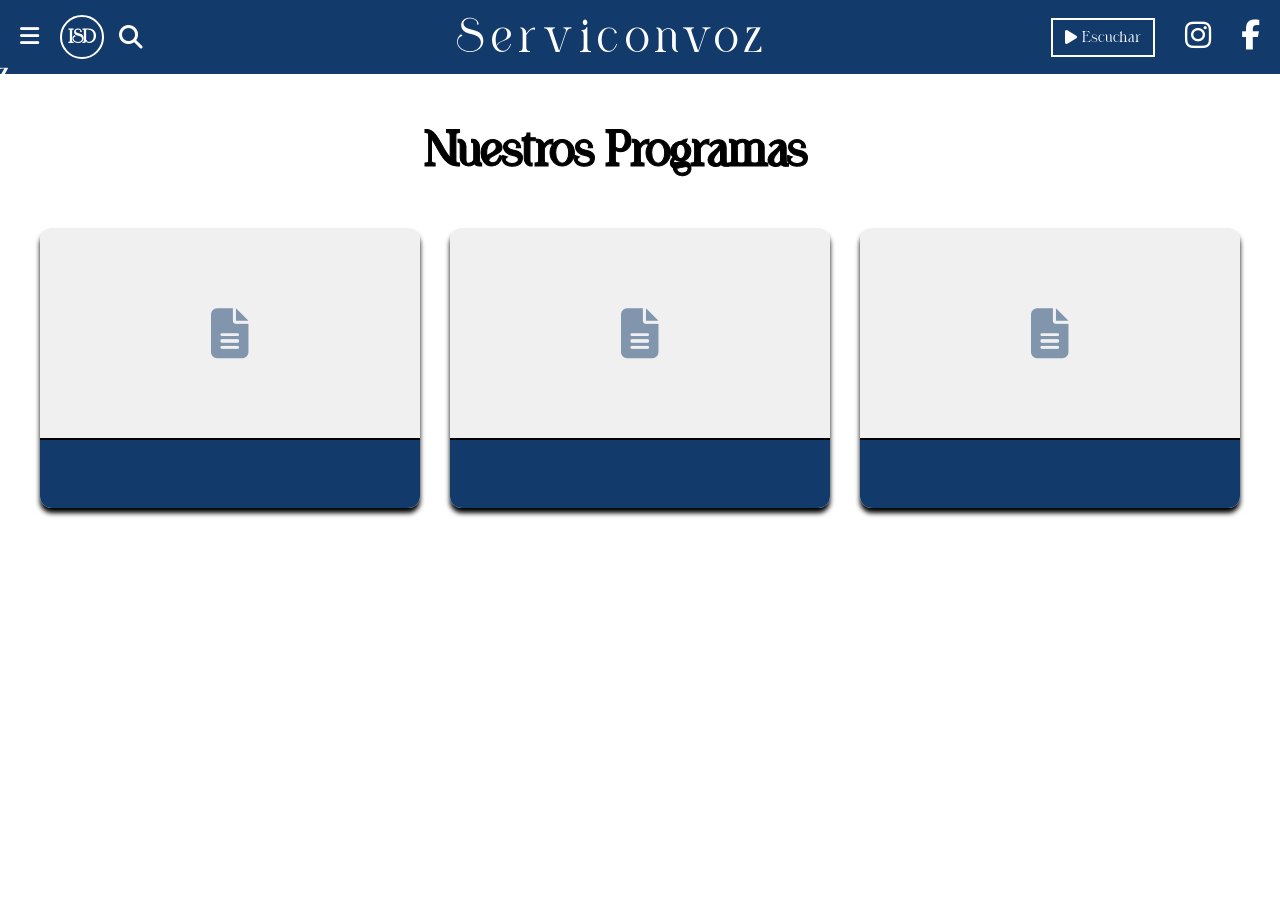
<file: programas.html>
<!DOCTYPE html>
<html lang="es">
<head>
<meta charset="UTF-8">
<meta name="viewport" content="width=device-width, initial-scale=1.0">
<title>Serviconvoz</title>

<!-- Iconos -->
<link rel="stylesheet" href="https://cdnjs.cloudflare.com/ajax/libs/font-awesome/6.5.0/css/all.min.css">


<!-- Css -->
<style>
body {
  margin: 0;
  font-family: Nicholas;
}
@font-face{
  font-family: Nicholas;
  src: url('nicholas/Nicholas.ttf');
}
/* ENCABEZADO */
.header {
  background-color: #123a6b;
  color: white;
  display: flex;
  align-items: center;
  justify-content: space-between;
  padding: 10px 20px;
}
.np{
  font-size: 50px;
  text-align: center;
  transform: translateX(-25px);
      color: black;
    -webkit-text-stroke: 1px black
}
/*Menú Lateral*/

#btn-menu {
  display: none;
}

.container-menu {
  position: fixed;
  background-color: #123a6b;
  width: 15%;
  height: 100vh;
  top: 0; left: 0;
  transition: all 500ms ease;
  transform: translateX(-100%);
  z-index: 9999;
}
#btn-menu:checked ~ .container-menu{
  opacity: 1;
  visibility: visible;
  transform: translateX(0%);
}
#btn-menu:checked ~ .container-menu .cont-menu{
  transform: translateX(0%);
}
.cont-menu {
  width: 100%;
  max-width: 250px;
  background: #123a6b;
  height: max(0, 0);
  position: relative;
  color: white;
  transition: all 500ms ease;
}
.cont-menu nav{
  transform:translateY(50%);
  font-size: 25px;
}
.cont-menu nav a{
  display: block;
  text-decoration: none;
  color: white;
  padding: 20px;
  border-left: 5px solid transparent;
  transition: all 500ms ease;
}
.cont-menu nav a:hover{
  border-left: 5px solid white;
  background: #122B4A;
}
.cont-menu p{
  position: absolute;
  top: 10px;
  font-family: Nicholas;
  font-size: 43px;
  cursor: pointer;
}
.cont-menu label {
  position: absolute;
  left: 5px;
  top: 10px;
  font-size: 30px;
  cursor: pointer;
}
.linen1 img{
  width: 100%;
  height: auto;
  display: block;
  margin: 10px auto;
  filter: brightness(0) invert(1);
  transform: translateY(-220px);
}
.linen2 img {
  width: 100%;
  display: block;
  margin: 0 auto 10px auto;
  filter: brightness(0) invert(1);
  transform: translateY(-370px);
}
.linen3 img {
  width: 100%;
  display: block;
  margin: 0 auto 10px auto;
  filter: brightness(0) invert(1);
  transform: translateY(-515px);
}
.linen4 img {
  width: 100%;
  display: block;
  margin: 0 auto 10px auto;
  filter: brightness(0) invert(1);
  transform: translateY(-660px);
}
.linen1,
.linen2,
.linen3,
.linen4 {
  pointer-events: none;
}
/* LADO IZQUIERDO */

.btn-menu{
  position: absolute;
  left: 20px;
  font-size: 22px;
  cursor: pointer;
}
.left {
  display: flex;
  align-items: center;
  gap: 15px;
  margin-left: 40px;
}

.menu {
  font-size: 22px;
  cursor: pointer;
}

.logo {
  font-size: 20px;
  color: white;
  width: 40px;
  height: 40px;
  border: 2px solid white;
  border-radius: 50%;
  display: flex;
  align-items: center;
  justify-content: center;
  font-weight: bold;
  text-decoration: none;
}

/* BARRA DE BÚSQUEDA EN EL HEADER */
.search-wrapper {
  position: relative;
  display: flex;
  align-items: center;
}

.search {
  font-size: 24px;
  cursor: pointer;
  color: white;
  transition: 0.2s;
}

.search:hover {
  opacity: 0.7;
}

.search-input-header {
  background: white;
  border: none;
  border-radius: 30px;
  padding: 8px 15px;
  font-size: 14px;
  width: 0;
  opacity: 0;
  transition: all 0.3s ease;
  outline: none;
  font-family: Nicholas;
}

.search-input-header.active {
  width: 200px;
  opacity: 1;
  margin-left: 10px;
  padding: 8px 15px;
}

/* CENTRO */
.title {
  text-decoration: none;
  color: white;
  letter-spacing: 7px;
  font-size: 50px;
  font-family: Nicholas;
}

/* LADO DERECHO */
.right {
  display: flex;
  align-items: center;
  gap: 30px;
}

.btn {
  border: 2px solid white;
  padding: 9px 12px;
  color: white;
  text-decoration: none;
  display: flex;
  align-items: center;
  gap: 5px;
}

.btn:hover {
  background-color: white;
  color: #123a6b;
}

.icon-link {
  color: white;
  font-size: 30px;
  text-decoration: none;
}

.icon-link:hover {
  opacity: 0.7;
}
/* Contenedor */
.contenedor-cuadros {
  display: flex;
  justify-content: center;
  gap: 30px;
  flex-wrap: wrap;
  margin-top: 30px;
  padding: 0 20px;
  position: relative;
  z-index: 1;
}

.container1, .container2, .container3 {
  position: relative;
  width: 435px;
  height: 300px;
  background-color: white;
  border-radius: 12px;
  box-shadow: 0 5px 5px rgba(0, 0, 0, 20);
  flex-shrink: 0;
  overflow: hidden;
  transition: transform 0.3s ease, box-shadow 0.3s ease;
}

.container1:hover, .container2:hover, .container3:hover {
  transform: translateY(-10px);
  box-shadow: 0 10px 20px rgba(0,0,0,0.15);
}

/* Imagen */
.mujertrans {
  width: 100%;
  height: calc(100% - 70px);
  object-fit: cover;
  display: block;
}

/* Marquito (título) */
.marquito {
  position: absolute;
  bottom: 0;
  left: 0;
  right: 0;
  width: 100%;
  height: 70px;
  background-color: #123a6b;
  border-top: 2px solid black;
  display: flex;
  align-items: center;
  justify-content: center;
  padding: 10px;
  box-sizing: border-box;
  text-align: center;
}

.marquito {
  margin: 0;
  font-size: 10px;
  font-weight: bold;
  color: white;
  line-height: 1.4;
}

/* Icono de descarga */
.download-icon {
  position: absolute;
  bottom: 8px;
  right: 12px;
  color: #123a6b;
  font-size: 16px;
  text-decoration: none;
  transition: 0.2s;
}

.download-icon:hover {
  opacity: 0.7;
}

/* Responsive */
@media (max-width: 1400px) {
  .container1, .container2, .container3 {
    width: 380px;
    height: 280px;
  }
}

@media (max-width: 1200px) {
  .container1, .container2, .container3 {
    width: 320px;
    height: 260px;
  }
  .marquito h1, .marquito h3 { font-size: 12px; }
}

@media (max-width: 768px) {
  .contenedor-cuadros {
    gap: 20px;
  }
  .container1, .container2, .container3 {
    width: 100%;
    max-width: 350px;
    height: 280px;
  }
}
</style>
</head>

<body>

<header class="header">

  <!-- IZQUIERDA -->

    <div class="btn-menu">
    <label for="btn-menu" class="fas fa-bars menu"></label>
  </div>

  <div class="left">

   <a href="index.html" class="logo">ISD</a>

    <!-- BARRA DE BÚSQUEDA EN EL HEADER -->
    <div class="search-wrapper">
      <i class="fas fa-search search" id="searchIcon"></i>
      <input type="text" id="searchInput" class="search-input-header" placeholder="Buscar...">
    </div>

  </div>
  <!-- CENTRO -->
<a href="index.html" class="title">Serviconvoz</a>

  <!-- DERECHA -->
  <div class="right">
    <a href="play.html" class="btn">
      <i class="fas fa-play"></i> Escuchar
    </a>

    <a href="https://www.instagram.com/serviliano.diaz/" target="_blank" class="icon-link">
      <i class="fab fa-instagram"></i>
    </a>

    <a href="https://www.facebook.com/profile.php?id=100007401407651" target="_blank" class="icon-link">
      <i class="fab fa-facebook-f"></i>
    </a>

  </div>

</header>
<input type="checkbox" id="btn-menu">
<div class="container-menu">
  <div class="cont-menu">
    <nav>
      <a href="programas.html">Programas</a>
      <a href="artículos.html">Articulos</a>
      <a href="noticias.html">Noticias Locales</a>
    </nav>
    <p>Serviconvoz</p>
    <label for="btn-menu" class="fas fa-bars menu"></label>
    <div class="linen1">
      <img src="Lines/line1.png">
    </div>
    <div class="linen2">
      <img src="Lines/line2.png">
    </div>
    <div class="linen3">
      <img src="Lines/line2.png">
    </div>
    <div class="linen4">
      <img src="Lines/line2.png">
    </div>
  </div>
</div>

<h3 class="np">
  Nuestros Programas 
</h3>

<div class="contenedor-cuadros">

  <!-- ARTÍCULO 1 -->
  <div class="container1">
    <a href="#" download="#" style="text-decoration: none;">
      <div style="height: calc(100% - 70px); background-color: #f0f0f0; display: flex; align-items: center; justify-content: center;">
        <i class="fas fa-file-alt" style="font-size: 50px; color: #123a6b; opacity: 0.5;"></i>
      </div> <!-- Luego reemplazar por <img> -->
      <div class="marquito">
        <h3> </h3>
        <i class="fas fa-download download-icon"></i>
      </div>
    </a>
  </div>

  <div class="container2">
    <div style="position: relative; width: 100%; height: 100%;">
      <div style="height: calc(100% - 70px); background-color: #f0f0f0; display: flex; align-items: center; justify-content: center;">
        <i class="fas fa-file-alt" style="font-size: 50px; color: #123a6b; opacity: 0.5;"></i>
      </div>
      <div class="marquito">
        <h3> </h3>
      </div>
    </div>
  </div>

  <div class="container3">
    <div style="position: relative; width: 100%; height: 100%;">
      <div style="height: calc(100% - 70px); background-color: #f0f0f0; display: flex; align-items: center; justify-content: center;">
        <i class="fas fa-file-alt" style="font-size: 50px; color: #123a6b; opacity: 0.5;"></i>
      </div>
      <div class="marquito">
        <h3> </h3>
      </div>
    </div>
  </div>


</div>

<script>
  const searchIcon = document.getElementById('searchIcon');
  const searchInput = document.getElementById('searchInput');
  
  let todosLosArticulos = [];
  let resultadosDiv = null;
  
  // Crear la ventana flotante de resultados
  function crearVentanaResultados() {
    if (document.getElementById('resultados-flotantes')) return;
    
    const div = document.createElement('div');
    div.id = 'resultados-flotantes';
    div.style.cssText = `
      position: absolute;
      top: 100%;
      left: 0;
      right: 0;
      background: white;
      border-radius: 10px;
      box-shadow: 0 10px 30px rgba(0,0,0,0.2);
      max-height: 400px;
      overflow-y: auto;
      z-index: 10000;
      display: none;
      margin-top: 10px;
      border: 1px solid #ddd;
    `;
    
    const wrapper = document.querySelector('.search-wrapper');
    if (wrapper) {
      wrapper.style.position = 'relative';
      wrapper.appendChild(div);
    } else {
      document.body.appendChild(div);
    }
    
    return div;
  }
  
  // Cargar artículos desde JSON
  async function cargarArticulos() {
    try {
      const respuesta = await fetch('contenido.json');
      const datos = await respuesta.json();
      todosLosArticulos = datos.articulos || [];
      console.log('📦 Artículos cargados:', todosLosArticulos.length);
    } catch (error) {
      console.error('Error:', error);
      todosLosArticulos = [
        { id: 1, titulo: "Discriminación a las Mujeres Trans en Argentina durante este Siglo", imagen: "Nuestros-articulos/mujertrans.jpg", pdf: "Nuestros-articulos/archivo.docx" },
        { id: 2, titulo: "Próximamente - Nuevo Artículo", imagen: "", pdf: "#" },
        { id: 3, titulo: "Próximamente - Nueva Columna", imagen: "", pdf: "#" }
      ];
    }
  }
  
  // Mostrar resultados en la ventana flotante
  function mostrarResultados(busqueda) {
    resultadosDiv = resultadosDiv || crearVentanaResultados();
    
    const termino = busqueda.toLowerCase().trim();
    
    if (termino === '') {
      resultadosDiv.style.display = 'none';
      return;
    }
    
    const filtrados = todosLosArticulos.filter(item => {
      return item.titulo.toLowerCase().includes(termino);
    });
    
    if (filtrados.length === 0) {
      resultadosDiv.innerHTML = `
        <div style="padding: 20px; text-align: center; color: #999;">
          Aun no hemos escrito este articulo ＞﹏＜ "${busqueda}"
        </div>
      `;
      resultadosDiv.style.display = 'block';
      return;
    }
    
    let html = '';
    filtrados.forEach(item => {
      const tieneImagen = item.imagen && item.imagen !== '';
      const estaDisponible = item.pdf && item.pdf !== '#';
      
      html += `
        <div style="display: flex; align-items: center; padding: 12px 15px; border-bottom: 1px solid #eee; transition: background 0.2s; cursor: pointer; hover:background: #f5f5f5;">
          ${estaDisponible ? `<a href="${item.pdf}" download style="text-decoration: none; display: flex; align-items: center; width: 100%; color: inherit;">` : '<div style="display: flex; align-items: center; width: 100%;">'}
            ${tieneImagen ? 
              `<img src="${item.imagen}" alt="${item.titulo}" style="width: 70px; height: 70px; object-fit: cover; border-radius: 8px; margin-right: 15px;">` : 
              `<div style="width: 70px; height: 70px; background-color: #123a6b; border-radius: 8px; display: flex; align-items: center; justify-content: center; margin-right: 15px;">
                 <i class="fas fa-file-alt" style="color: white; font-size: 20px;"></i>
               </div>`
            }
            <div style="flex: 1;">
              <h4 style="margin: 0 0 5px 0; font-size: 16px; color: #123a6b;">${item.titulo}</h4>
              <span style="font-size: 15px; color: #666;">${estaDisponible ? 'Por: Lucia Tulian Amuchastegui' : 'Proximamente'}</span>
            </div>
            ${estaDisponible ? '<i class="fas fa-download" style="color: #123a6b;"></i>' : ''}
          ${estaDisponible ? `</a>` : `</div>`}
        </div>
      `;
    });
    
    resultadosDiv.innerHTML = html;
    resultadosDiv.style.display = 'block';
    
    // Agregar hover a los elementos
    resultadosDiv.querySelectorAll('div').forEach(el => {
      el.addEventListener('mouseenter', () => el.style.backgroundColor = '#f5f5f5');
      el.addEventListener('mouseleave', () => el.style.backgroundColor = '');
    });
  }
  
  // Ocultar resultados
  function ocultarResultados() {
    if (resultadosDiv) {
      resultadosDiv.style.display = 'none';
    }
  }
  
  // Eventos de la barra de búsqueda
  if (searchIcon && searchInput) {
    searchIcon.addEventListener('click', function(e) {
      e.stopPropagation();
      searchInput.classList.toggle('active');
      if (searchInput.classList.contains('active')) {
        searchInput.focus();
      } else {
        searchInput.value = '';
        ocultarResultados();
      }
    });
    
    // Búsqueda en vivo mientras escribe
    searchInput.addEventListener('input', function(e) {
      mostrarResultados(e.target.value);
    });
    
    searchInput.addEventListener('keypress', function(e) {
      if (e.key === 'Enter') {
        mostrarResultados(searchInput.value);
      }
    });
    
    // Cerrar al hacer clic fuera
    document.addEventListener('click', function(e) {
      if (resultadosDiv && !searchInput.contains(e.target) && searchIcon !== e.target && !resultadosDiv.contains(e.target)) {
        searchInput.classList.remove('active');
        searchInput.value = '';
        ocultarResultados();
      }
    });
  }
  
  // Cargar artículos al iniciar
  cargarArticulos();
</script>

</body>
</html>
</file>
